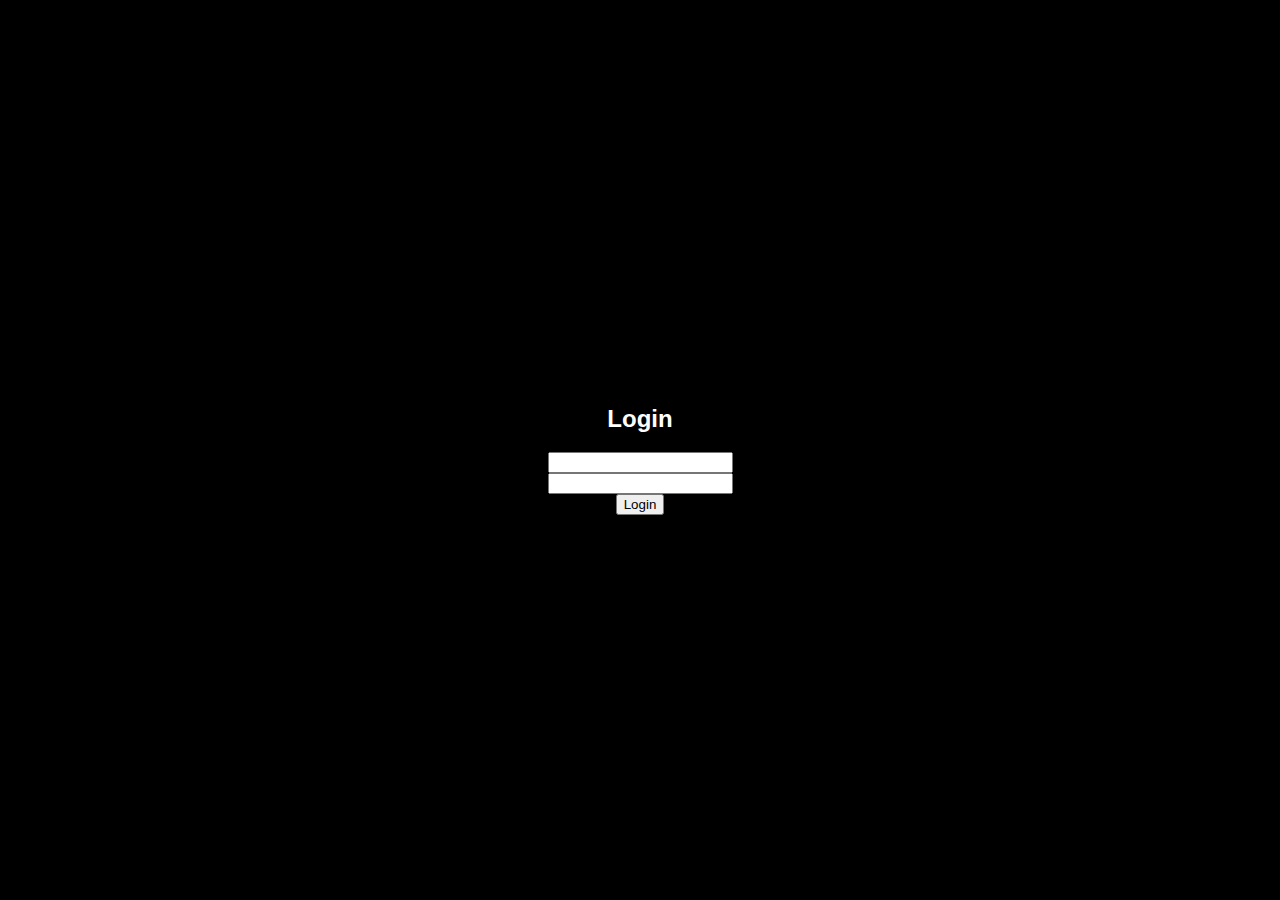
<file: index.html>
<!DOCTYPE html>
<html lang="en">
    <head>
        <title>Private Login</title>
        <meta charset="UTF-8">
        <meta name="viewport" content="width=device-width, initial-scale=1.0">
        <link rel="stylesheet" type="text/css" href="styles.css">
    </head>

    <body>
        <div class="login-container">
            <h2>Login</h2>
            <form id="login-form" onsubmit="login(event)">
                <input type="text" id="username" name="username"><br>
                <input type="password" id="password" name="password"><br>
                <button type="submit">Login</button>
            </form>
        </div>
        <script src="script.js"></script>
    </body>
</html>
</file>
<file: styles.css>
body {
    margin: 0;
    padding: 0;
    font-family: Arial, sans-serif;
    background-color: black;
    color: white;
    text-align: center;
    height: 100vh;
    display: flex;
    justify-content: center;
    align-items: center;
}

.notes-widget {
    background-color: #333; /* Darker background color for the widget */
}
.add-note-button {
    color: white; /* White text color for the button */
}
.notes-widget {
    position: relative;
    width: 300px;
    margin: 20px auto;
    padding: 10px;
    background-color: #f9f9f9;
    border-radius: 5px;
    box-shadow: 0 0 10px rgba(0, 0, 0, 0.2);
}
.note {
    margin: 10px 0;
    padding: 10px;
    background-color: #fff;
    border: 1px solid #ccc;
    border-radius: 5px;
    box-shadow: 0 0 5px rgba(0, 0, 0, 0.1);
}
.add-note-button {
    position: absolute;
    top: 5px;
    right: 5px;
    width: 20px;
    height: 20px;
    line-height: 20px;
    text-align: center;
    cursor: pointer;
    background-color: #f9f9f9;
    border: 1px solid #ccc;
    border-radius: 50%;
    font-weight: bold;
    box-shadow: 0 0 5px rgba(0, 0, 0, 0.1);
}
.login-container {
    background-color: black;
    
    border-radius: 10px; /* Rounded edges */
    border: 2px solid #000; /* Black border */
    box-shadow: 0 0 10px rgba(0, 0, 0, 0.3); /* Shadow Effect */
    width: 300px;
    margin: 0 auto;
}
.input-field {
    margin-bottom: 15px;
}

.input-field input {
    width: 100%;
    padding: 10px;
    border: 1px solid #ccc;
    border-radius: 5px;
}

.input-field input[type="button"] {
    background-color: transparent;
    border: 2px solid #000;
    
    color: #000;
    border-radius: px;
    cursor: pointer;
    transition: background-color 0.3s ease;
}
.input-field input[type="button"]:hover {
    background-color: #000;
    color: #fff;
}
</file>
